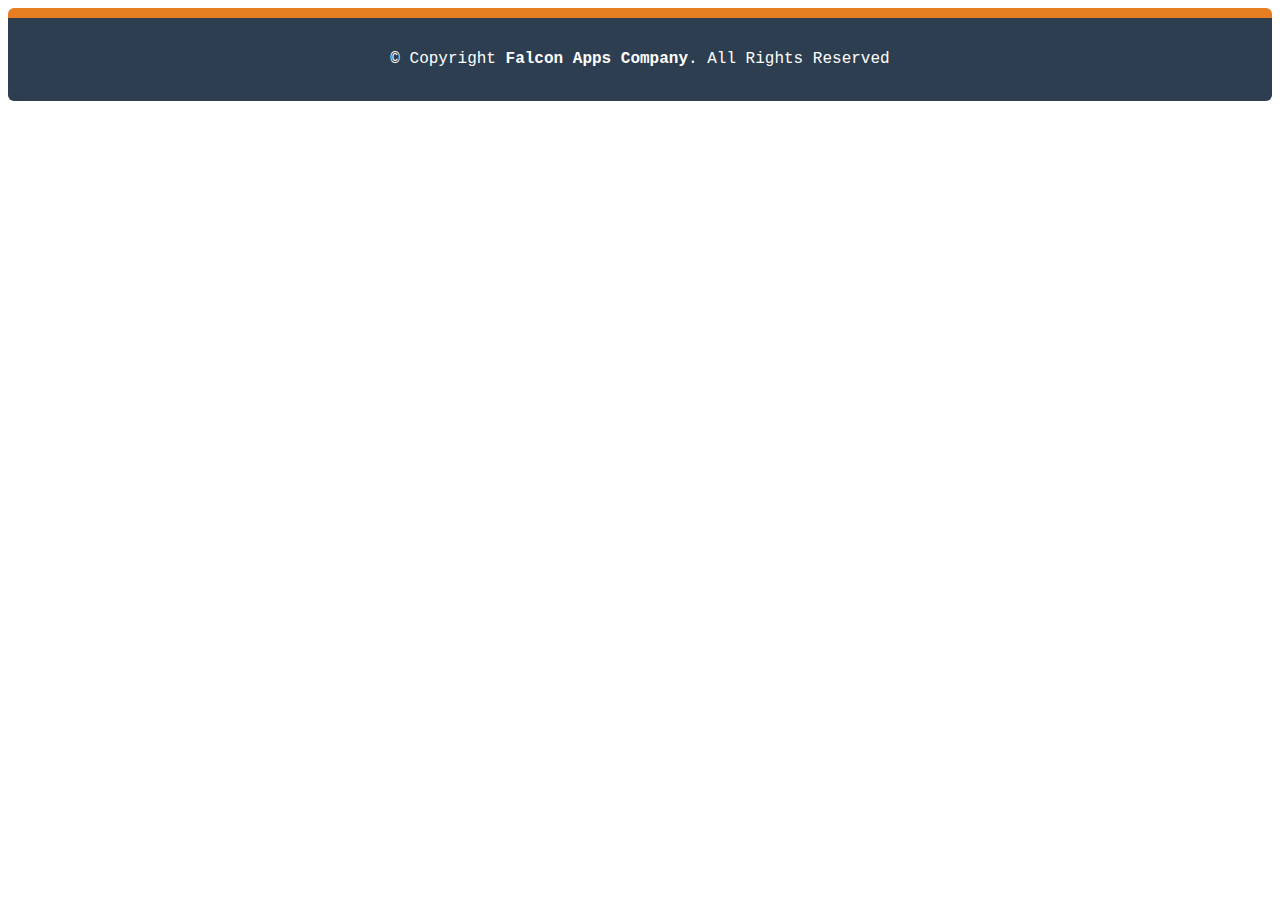
<file: search.html>
<!DOCTYPE html>
<html lang="en">

<head>
  <meta charset="utf-8">
  <meta content="width=device-width, initial-scale=1.0" name="viewport">

  <title>Falcon Search</title>
  <meta content="" name="description">
  <meta content="" name="keywords">

 
  <link href="images/facon.png" rel="icon">
  <link href="images/apple-touch-icon.png" rel="apple-touch-icon">
  <!-- =======================================================
  * Template Name: Falcon Go
  * Updated: May 30 2023 with Falcon Apps Company v5.3.0
  * Template URL: https://falconappscompany-template/
  * Author: BootstrapMade.com
  * License: https://falconappscompany.com/license/
  ======================================================== -->
</head>
<html>
  <head>
        <div ng-app="MyApp" ng-controller="AppCtrl">
   
                <!-- CSS Box -->
                <div class="codeheader" id="codeheader_css"></div>
                <div id="codebox">
                    <body><script async src="https://cse.google.com/cse.js?cx=f47618042d521450e">
                    </script>
                    <div class="gcse-search"></div>
            
                    </body>
              
                    <p style="text-align: center;"> &copy; Copyright <strong><span>Falcon Apps Company</span></strong>. All Rights Reserved
              <style>
                @import url(https://fonts.googleapis.com/css?family=Roboto:500);
            
            #codebox {
              padding: 15px;
              font-family: Courier, sans-serif;
              font-size: 1em;
                    line-height: 1.3;
              color: #fff;
              background-color: #2c3e50;
              -webkit-border-radius: 0px 0px 6px 6px;
              -moz-border-radius: 0px 0px 6px 6px;
              border-radius: 0px 0px 6px 6px;
              margin-bottom: 10px;
            }
            
            code {
                    font-family: Courier, sans-serif;
              font-size: 1em;
                    line-height: 1.3;
            }
            
            .codeheader {
              padding: 5px 5px 5px 10px;
              font-family: 'Roboto', sans-serif;
              font-size: 1.1em;
              color: #fff;
              -webkit-border-radius: 6px 6px 0px 0px;
              -moz-border-radius: 6px 6px 0px 0px;
              border-radius: 6px 6px 0px 0px;
                    user-select: none;
                    -ms-user-select: none; /* IE10+, Edge */
                    -moz-user-select: none; /* Mozilla */
                    -webkit-user-select: none; /* Safari */
            }
            
            #codeheader_html {
              background-color: #3D9970;
            }
            #codeheader_css {
              background-color: #e67e22;
            }
            #codeheader_php {
              background-color: #85144b;
            }
            #codeheader_js {
              background-color: #0074D9;
            }
              </style>
              <script>
                /* Of course, you could do this static in html. Just playin' around... */
            
            var myApp = angular.module('MyApp', []);
            
            myApp.controller('AppCtrl', function($scope) {
              $scope.html = "HTML";
              $scope.css = "CSS";
              $scope.php = "PHP";
              $scope.js = "JS";
            });
              </script>
</file>
